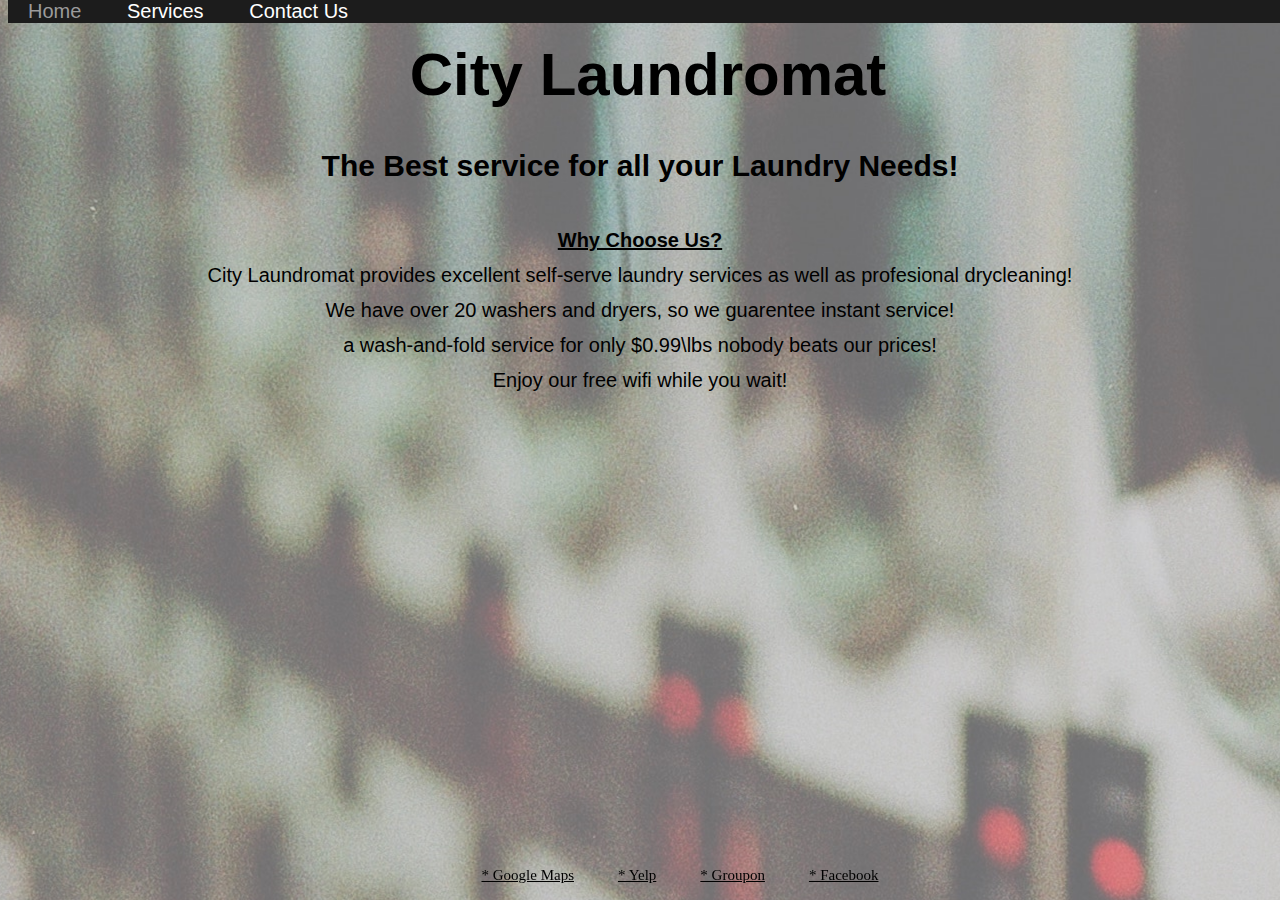
<file: index.html>
<!doctype html>
<html>

    <head>
        <title>City Laundromat</title>
        <link rel="stylesheet" type = "text/css" href="demo.css" />
        <meta name="viewport" content="width=device-width, initial-scale=1">

    <style type="text/css">
        body {
            background-image: url(background2.jpg);
            background-position: 10%;
        }

        
        h1 {
            font-size: 60px;
        }

        h4 {
            text-align: center;
            font-size: 30px;
            font-family: Verdana, sans-serif;
        }


        div.main_text {
            text-align: center;
            font-family: Verdana, Geneva, Tahoma, sans-serif;
            line-height: 175%;
            font-size: 20px
        }

        @media only screen and (max-width: 650px) {
            h1 {
                font-size: 50px;
            }

            h4 {
                font-size: 20px;
            }

            div.main_text {
                font-size: 20px;
            }
        }
    </style>


    </head>
    
    <body>
        <h1>City Laundromat</h1>
        
        <ul class='nav'>
            <li> <a class="no_link active_bar" href="#top">Home</a> </li>
            <li> <a class="no_link" href="services.html">Services</a> </li>
            <li> <a class="no_link" href="contact.html">Contact Us</a> </li>
        </ul>
        <a name="top"></a>

        <h4>The Best service for all your Laundry Needs!</h4>

        <div class="main_text"><strong><u>Why Choose Us?</u></strong></div>
        <div class="main_text">City Laundromat provides excellent self-serve laundry services
                as well as profesional drycleaning!</div>
            
        <div class="main_text">We have over 20 washers and
                dryers, so we guarentee instant service!</div>
            
        <div class="main_text"> a wash-and-fold service
                for only $0.99\lbs nobody beats our prices!</div>
            
        <div class="main_text">Enjoy our free wifi while you wait!</div> </div>

        <div class="table">
            <ul class='footer'>
                <li> <a class='foot' href="https://www.google.com/maps/place/City+Laundromat/@42.38405,-71.1131159,17z/data=!3m1!4b1!4m5!3m4!1s0x89e37739940e9741:0x6b059e135e996786!8m2!3d42.38405!4d-71.1109272" target="_blank">* Google Maps</a></li>
                <li> <a class='foot' href="https://www.yelp.com/biz/city-laundromat-somerville" target="_blank">* Yelp</a></li>
                <li> <a class='foot' href="https://www.groupon.com/biz/somerville-ma/city-laundromat" target="_blank">* Groupon</a></li>
                <li> <a class='foot' href="https://www.facebook.com/pages/City-Laundromat-and-Cleaner/214585029145037" target="_blank">* Facebook</a></li>      
            </ul>

        </div>

            
        
    </body>





</html>
</file>
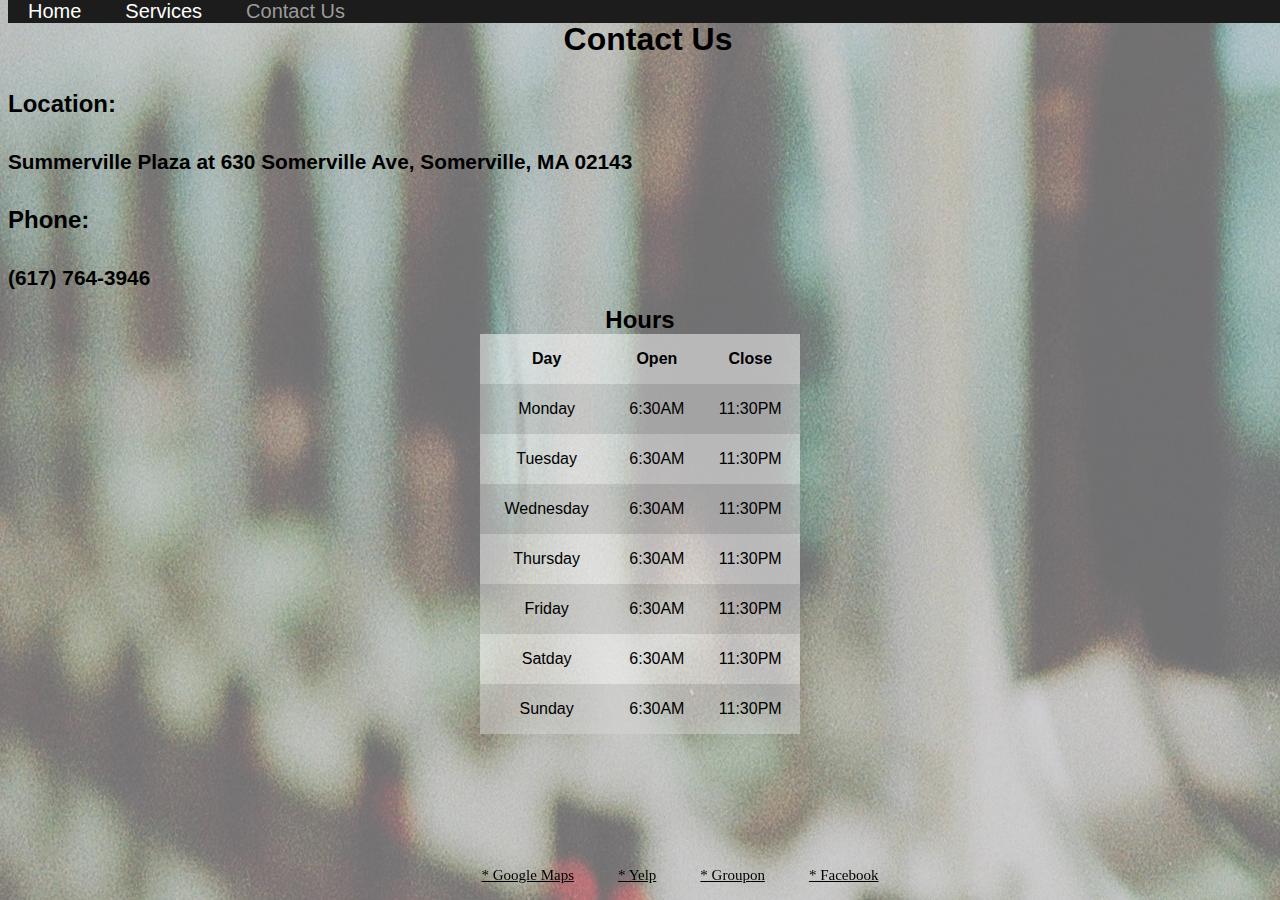
<file: contact.html>
<!DOCTYPE html>
<html>

<head>
    <title>City Laundromat: Contact</title>
    <link rel="stylesheet" type="text/css" href="demo.css" />
    <meta name="viewport" content="width=device-width, initial-scale=1">

    <style type="text/css">
        body {
            background-image: url(background2.jpg);
            background-position: 15%;
        }
        table#hours th, td {
            padding: 5%;
            text-align: center;
            font-family: Arial, Helvetica, sans-serif;
            font-size: 1em;
        }

        table#hours {
            width: 25vw;
            border-collapse: collapse;
            margin-left: auto;
            margin-right: auto;
        }

        table#hours tr:nth-child(odd) {
            background:rgba(255,255,255,0.5)
        }

        table#hours tr:nth-child(even) {
            background:rgba(214,214,214,0.5);
        }

        table#hours th {
            font-family: Arial, Helvetica, sans-serif;
        }

        table#hours caption {
            font-family: Arial, Helvetica, sans-serif;
            font-size: 1.5em;
        }

        h4.locationh {
            font-family: Arial, Helvetica, sans-serif;
            font-size: 1.5em;
        }
    
        div.location {
            font-family: Arial, Helvetica, sans-serif;
            font-size: 1.3em
        }

        @media only screen and (max-width: 650px) {
            h4.locationh {
                text-align: center;
            }

            div.location {
                text-align: center;
            }
        }

        @media only screen and (max-width: 415px) {
            table#hours td {
                font-size: 10px
            }
        }

    
    </style>

</head>

<body>
    <h1>Contact Us</h1>
    <a name="top"></a>
    
    <ul class='nav'>
        <li><a class="no_link" href="index.html">Home</a></li>
        <li><a class="no_link" href="services.html">Services</a></li>
        <li><a class="no_link active_bar "href="#top">Contact Us</a></li>
        
    </ul>
    
    <h4 class="locationh">Location:</h4>
    <p>
        <div class="location"><strong>Summerville Plaza at 630 Somerville Ave, Somerville, MA 02143</strong></div>
    </p>
    
    <h4 class="locationh">Phone:</h4>
    <p>
        <div class="location"><strong>(617) 764-3946</strong></div>
    </p>

    <table id="hours"> 
        <caption><strong>Hours</strong></caption>
        <tr>
            <th>Day</th>
            <th>Open</th>
            <th>Close</th>
        </tr>
        <tr>
            <td>Monday</td>
            <td>6:30AM</td>
            <td>11:30PM</td>
        </tr>
        <tr>
            <td>Tuesday</td>
            <td>6:30AM</td>
            <td>11:30PM</td>
        </tr>
        <tr>
            <td>Wednesday</td>
            <td>6:30AM</td>
            <td>11:30PM</td>
        </tr>
        <tr>
            <td>Thursday</td>
            <td>6:30AM</td>
            <td>11:30PM</td>
        </tr>
        <tr>
            <td>Friday</td>
            <td>6:30AM</td>
            <td>11:30PM</td>
        </tr>
        <tr>
            <td>Satday</td>
            <td>6:30AM</td>
            <td>11:30PM</td>
        </tr>
        <tr>
            <td>Sunday</td>
            <td>6:30AM</td>
            <td>11:30PM</td>
        </tr>
    </table>
    </p>

    <div>&nbsp;</div>


    <div class="table">
        <ul class='footer'>
            <li> <a class='foot'
                    href="https://www.google.com/maps/place/City+Laundromat/@42.38405,-71.1131159,17z/data=!3m1!4b1!4m5!3m4!1s0x89e37739940e9741:0x6b059e135e996786!8m2!3d42.38405!4d-71.1109272"
                    target="_blank">* Google Maps</a></li>
            <li> <a class='foot' href="https://www.yelp.com/biz/city-laundromat-somerville" target="_blank">* Yelp</a></li>
            <li> <a class='foot' href="https://www.groupon.com/biz/somerville-ma/city-laundromat" target="_blank">*
                    Groupon</a></li>
            <li> <a class='foot' href="https://www.facebook.com/pages/City-Laundromat-and-Cleaner/214585029145037"
                    target="_blank">* Facebook</a></li>
        </ul>
    
    </div>
    
</body>



</html>
</file>
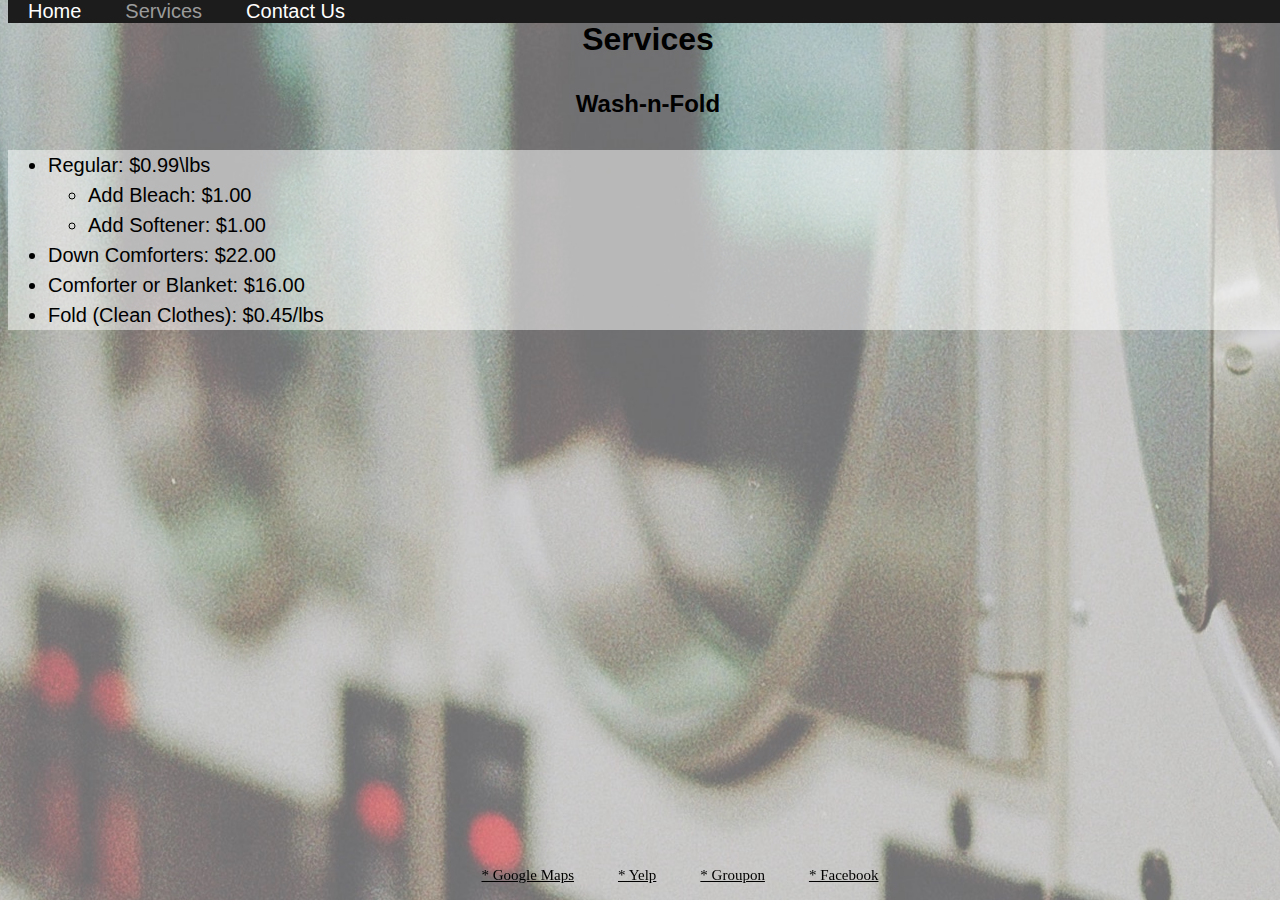
<file: services.html>
<!DOCTYPE html>
<html>

<head>
    <title>City Laundromat: Services</title>
    <link rel="stylesheet" type="text/css" href="demo.css" />
    <meta name="viewport" content="width=device-width, initial-scale=1">

    <style type="text/css">
        body {
            background-image: url(background2.jpg);
            background-position: 40%;
        }

        h4#subtitle {
            font-family: Arial, Helvetica, sans-serif;
            font-size: 1.5em;
            text-align: center;
            width: 100vw;
        }

        ul#serv_list {
            background: rgba(255,255,255,0.5);
            width:100vw;
        }

        ul#serv_list li {
            font-family: Arial, Helvetica, sans-serif;
            font-size: 1.25em;
            line-height: 150%;
        }


        @media only screen and (max-width: 400px) {
            ul#serv_list li {
                font-size: 1em;
            }
        }
    </style>
</head>

<body>
    <h1>Services</h1>
    <a name="top"></a>

    <ul class='nav'>
        <li><a class="no_link" href="index.html">Home</a></li>
        <li><a class="no_link active_bar" href="top">Services</a></li>
        <li><a class="no_link" href="contact.html">Contact Us</a></li>
        
    </ul>
    
    <h4 id="subtitle">Wash-n-Fold</h4>
        <ul id="serv_list">
            <li>Regular: $0.99\lbs</li>
            <ul>
                <li>Add Bleach: $1.00</li>
                <li>Add Softener: $1.00</li>
            </ul>
            <li>Down Comforters: $22.00</li>
            <li>Comforter or Blanket: $16.00</li>
            <li>Fold (Clean Clothes): $0.45/lbs</li>
        </ul>

        <div class="table">
            <ul class='footer'>
                <li> <a class='foot'
                        href="https://www.google.com/maps/place/City+Laundromat/@42.38405,-71.1131159,17z/data=!3m1!4b1!4m5!3m4!1s0x89e37739940e9741:0x6b059e135e996786!8m2!3d42.38405!4d-71.1109272"
                        target="_blank">* Google Maps</a></li>
                <li> <a class='foot' href="https://www.yelp.com/biz/city-laundromat-somerville" target="_blank">* Yelp</a></li>
                <li> <a class='foot' href="https://www.groupon.com/biz/somerville-ma/city-laundromat" target="_blank">*
                        Groupon</a></li>
                <li> <a class='foot' href="https://www.facebook.com/pages/City-Laundromat-and-Cleaner/214585029145037"
                        target="_blank">* Facebook</a></li>
            </ul>
        
        </div>
</body>



</html>
</file>
<file: demo.css>
@charset "utf-8";
/* CSS Document */
h1 {
    text-align: center;
    width: 100vw;
    color: #000000;
    font-family: Verdana, sans-serif;
}

/*A {font-family: Gill Sans, sans-serif; font-size:20px; color : #ffffff}*/

body {
    background-color: #ffffff/*#4aa9e0*/
}

a.no_link {
    text-decoration: none;
}

a {
    color: #ffffff;
}

a.foot {
    color : #000000;
}

a.active_bar {
    text-decoration: none;
    color: #9b9b9b;
}

ul.nav {
    overflow: hidden;
    margin: 0;
    padding: 0;
    width: 100vw;
    background-color: #1c1c1c;
    position: fixed;
    top: 0;
}
/*#2777a5*/

ul.nav li:hover {
    background-color: #333333;
}

ul.nav li {
    font-family: Gill Sans, sans-serif; font-size:20px; color : #ffffff;
    list-style-type: none;
    display: inline;
    font-size: 20px;
    border: none;
    padding: 20px 20px;
}

.table {
    display: table;
    margin: 0 auto;
}

ul.footer {
    text-align: center;
    position: fixed;
    bottom: 0;
    left: 0;
    width: 100vw;
    align-items: center;
}

ul.footer li {
    display: inline;
    font-size: 15px;
    border: none;
    padding: 20px 20px;
}
    
@media only screen and (max-width: 650px) {
    ul.nav {
        height: 25px;
    }
    
    ul.nav li {
        font-size: 25px;
    }

    ul.footer {
        position: relative;
    }
}

@media only screen and (max-width: 400px) {
        ul.nav {
        height: 20px;
    }
    
    ul.nav li {
        font-size: 15px;
    }
}

@media only screen and (max-width: 500px) {
    ul.footer li {
        display: list-item;
        list-style-type: none;
    }
    
    ul.nav li {
        font-size: 15px;
    }
}

/*

Laundry machine image: Photo by Jeremy Sallee on Unsplash

Shirts Image: Photo by Waldemar Brandt on Unsplash

<img class="home_img" src="jeremy-sallee-lgrM1t4rxWQ-unsplash.jpg" alt="Laundry machine image: Photo by Jeremy Sallee on Unsplash">


*/
</file>
